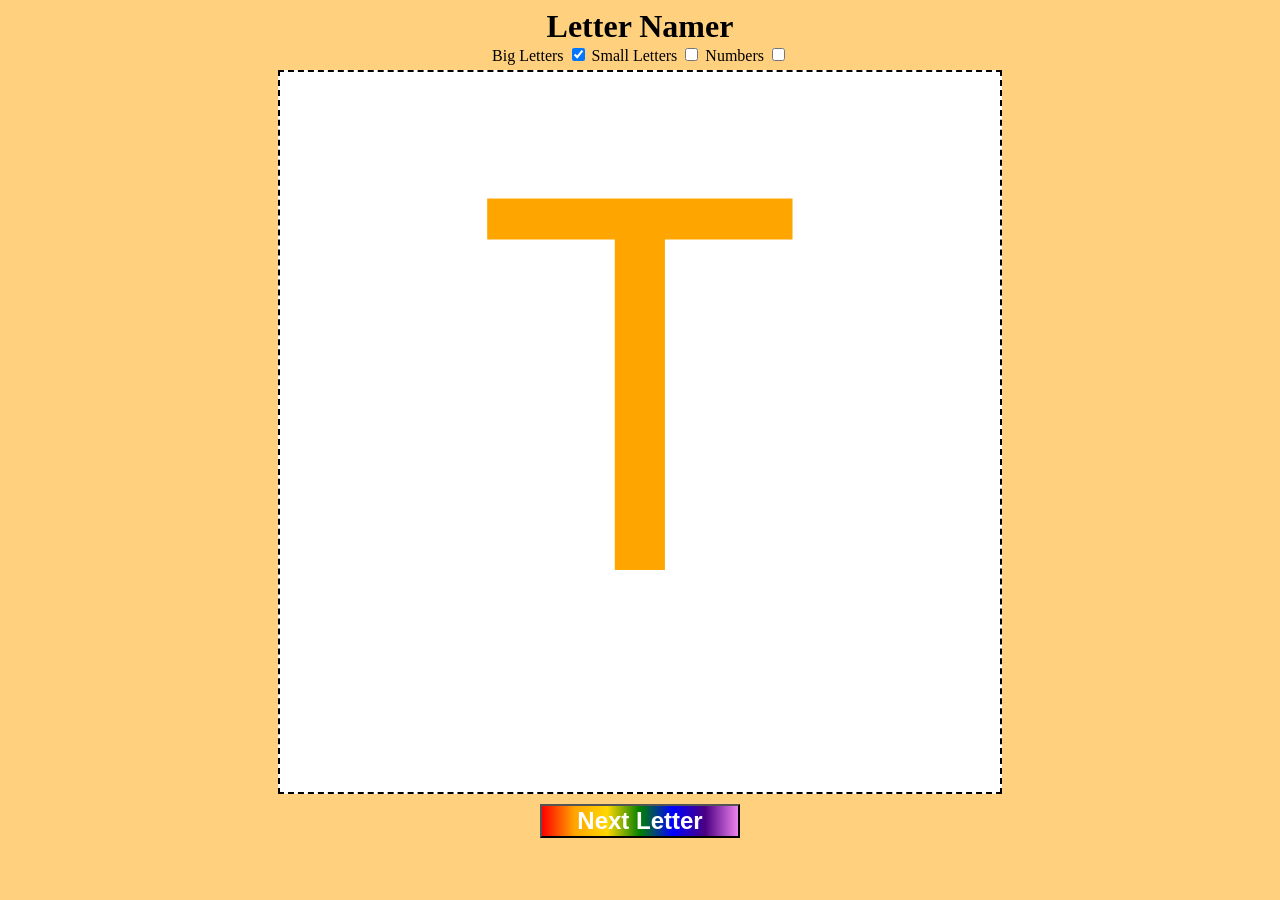
<file: letter-namer-game/index.html>
<!DOCTYPE html>
<html lang="en">

<head>
    <meta charset="UTF-8">
    <meta name="viewport" content="width=device-width, initial-scale=1.0">
    <title>Letter Namer Game</title>
    <link rel="stylesheet" href="styles.css">
</head>

<body>
  <h1>Letter Namer</h1>
  <div id="game-options">
    <label for="uppercase-letters-option">Big Letters</label>
    <input type="checkbox" id="uppercase-letters-option" value="uppercase-letters" checked />
    <label for="lowercase-letters-option">Small Letters</label>
    <input type="checkbox" id="lowercase-letters-option" value="lowercase-letters" />
    <label for="numbers-option">Numbers</label>
    <input type="checkbox" id="numbers-option" value="numbers" />
  </div>
  <div id="letter-box">
    <p id="letter">T</p>
  </div>
  <button id="next">Next Letter</button>
</body>

<script src="script.js"></script>
</html>
</file>
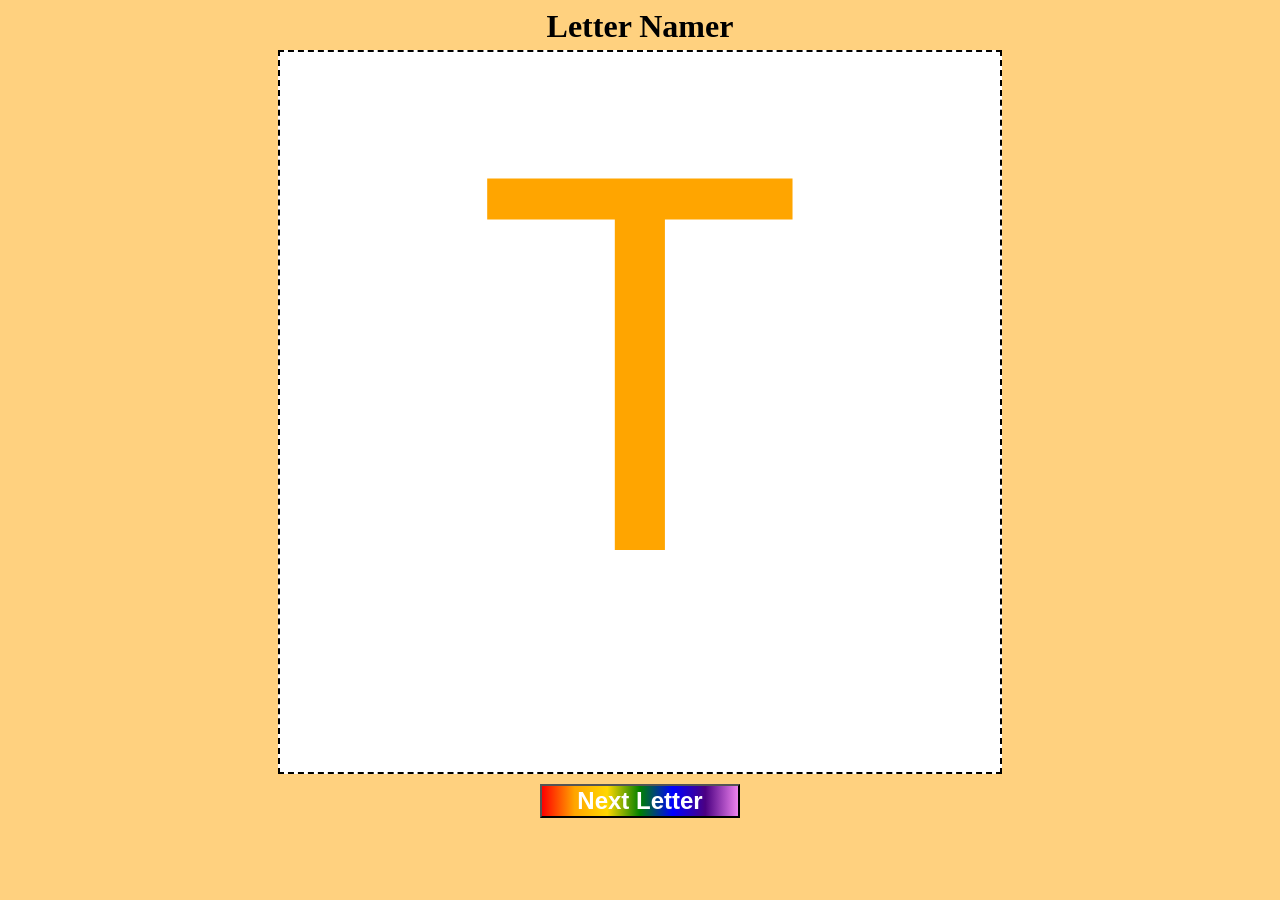
<file: letterNamer.html>
<!DOCTYPE html>
<html lang="en">

<head>
    <meta charset="UTF-8">
    <meta name="viewport" content="width=device-width, initial-scale=1.0">
    <title>Markdown to HTML Converter</title>
    <link rel="stylesheet" href="letterNamer.css">
</head>

<body>
  <h1>Letter Namer</h1>
  <div id="letter-box">
    <p id="letter">T</p>
  </div>
  <button id="next">Next Letter</button>
</body>

<script src="letterNamer.js"></script>
</html>
</file>
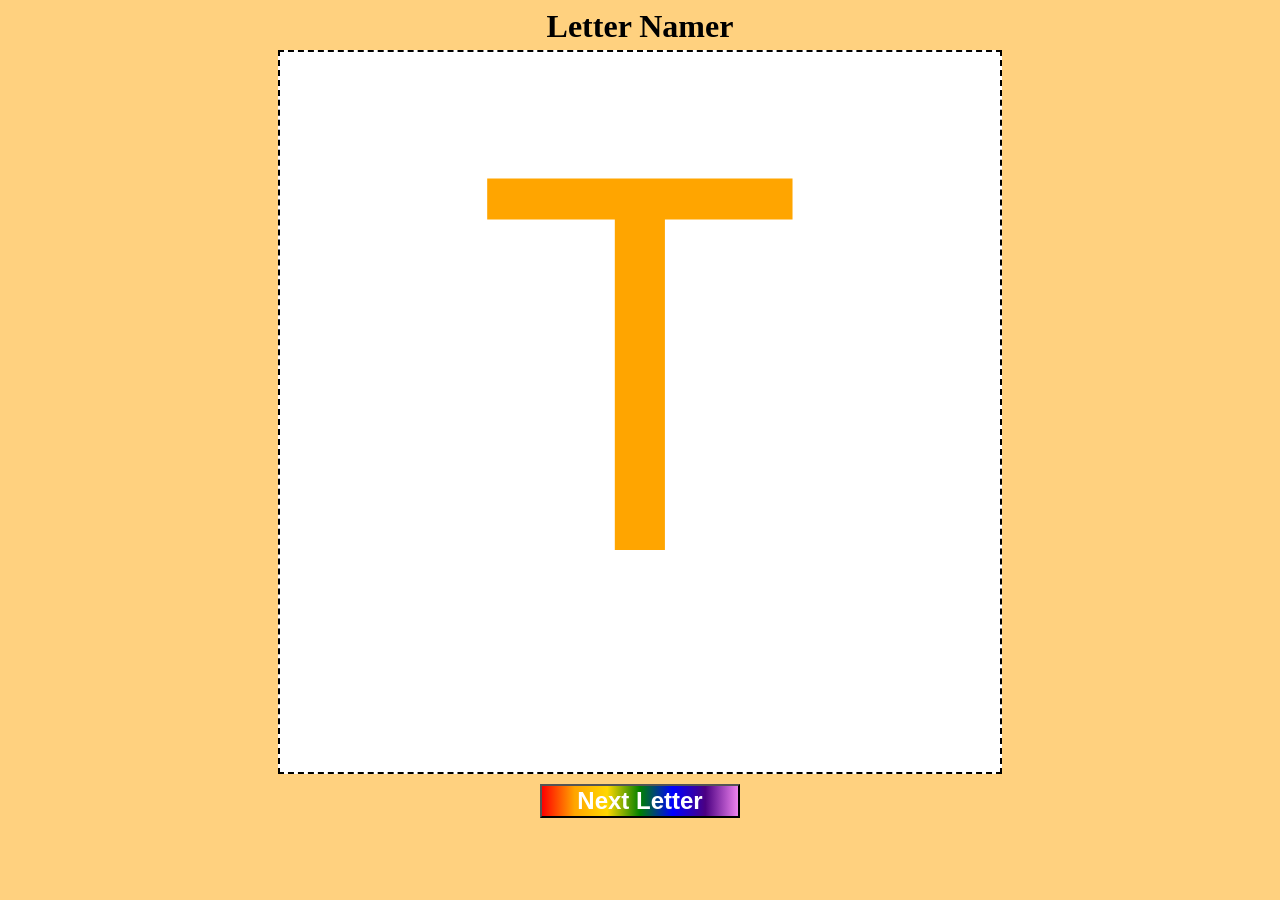
<file: Letter Namer Game/letterNamer.html>
<!DOCTYPE html>
<html lang="en">

<head>
    <meta charset="UTF-8">
    <meta name="viewport" content="width=device-width, initial-scale=1.0">
    <title>Markdown to HTML Converter</title>
    <link rel="stylesheet" href="letterNamer.css">
</head>

<body>
  <h1>Letter Namer</h1>
  <div id="letter-box">
    <p id="letter">T</p>
  </div>
  <button id="next">Next Letter</button>
</body>

<script src="letterNamer.js"></script>
</html>
</file>
<file: letter-namer-game/styles.css>
body {
  display: flex;
  flex-direction: column;
  align-items: center;
  background-color: rgba(255, 165, 0, .5);
}

h1 {
  margin: 0 auto;
  text-align: center;
  font-weight: bold;
}

#letter-box {
  height: 80vh;
  width: auto;
  aspect-ratio: 1/1;
  border: 2px dashed black;
  margin: 5px auto;
  display: flex;
  flex-direction: column;
  justify-content: flex-start;
  align-items: center;
  container-type: inline-size;
  background-color: white;
}

#letter {
  height: 80%;
  width: 80%;
  padding: 0;
  margin: 0;
  text-align: center;
  font-size: 75cqi;
  font-family: "Comic Sans MS", "Comic Sans", sans-serif;
  color: orange;
}

#next {
  width: 200px;
  margin: 5px;
  background-image: linear-gradient(to right, red, orange, gold, green, blue, indigo, violet);
  color: white;
  font-weight: bold;
  font-size: 1.5em;
}

#next:active {
  background-image: linear-gradient(to right, orange, gold, green, blue, indigo, violet, red);
}
</file>
<file: letterNamer.css>
body {
  display: flex;
  flex-direction: column;
  align-items: center;
  background-color: rgba(255, 165, 0, .5);
}

h1 {
  margin: 0 auto;
  text-align: center;
  font-weight: bold;
}

#letter-box {
  height: 80vh;
  width: auto;
  aspect-ratio: 1/1;
  border: 2px dashed black;
  margin: 5px auto;
  display: flex;
  flex-direction: column;
  justify-content: flex-start;
  align-items: center;
  container-type: inline-size;
  background-color: white;
}

#letter {
  height: 80%;
  width: 80%;
  padding: 0;
  margin: 0;
  text-align: center;
  font-size: 75cqi;
  font-family: "Comic Sans MS", "Comic Sans", sans-serif;
  color: orange;
}

#next {
  width: 200px;
  margin: 5px;
  background-image: linear-gradient(to right, red, orange, gold, green, blue, indigo, violet);
  color: white;
  font-weight: bold;
  font-size: 1.5em;
}

#next:active {
  background-image: linear-gradient(to right, orange, gold, green, blue, indigo, violet, red);
}
</file>
<file: Letter Namer Game/letterNamer.css>
body {
  display: flex;
  flex-direction: column;
  align-items: center;
  background-color: rgba(255, 165, 0, .5);
}

h1 {
  margin: 0 auto;
  text-align: center;
  font-weight: bold;
}

#letter-box {
  height: 80vh;
  width: auto;
  aspect-ratio: 1/1;
  border: 2px dashed black;
  margin: 5px auto;
  display: flex;
  flex-direction: column;
  justify-content: flex-start;
  align-items: center;
  container-type: inline-size;
  background-color: white;
}

#letter {
  height: 80%;
  width: 80%;
  padding: 0;
  margin: 0;
  text-align: center;
  font-size: 75cqi;
  font-family: "Comic Sans MS", "Comic Sans", sans-serif;
  color: orange;
}

#next {
  width: 200px;
  margin: 5px;
  background-image: linear-gradient(to right, red, orange, gold, green, blue, indigo, violet);
  color: white;
  font-weight: bold;
  font-size: 1.5em;
}

#next:active {
  background-image: linear-gradient(to right, orange, gold, green, blue, indigo, violet, red);
}
</file>
